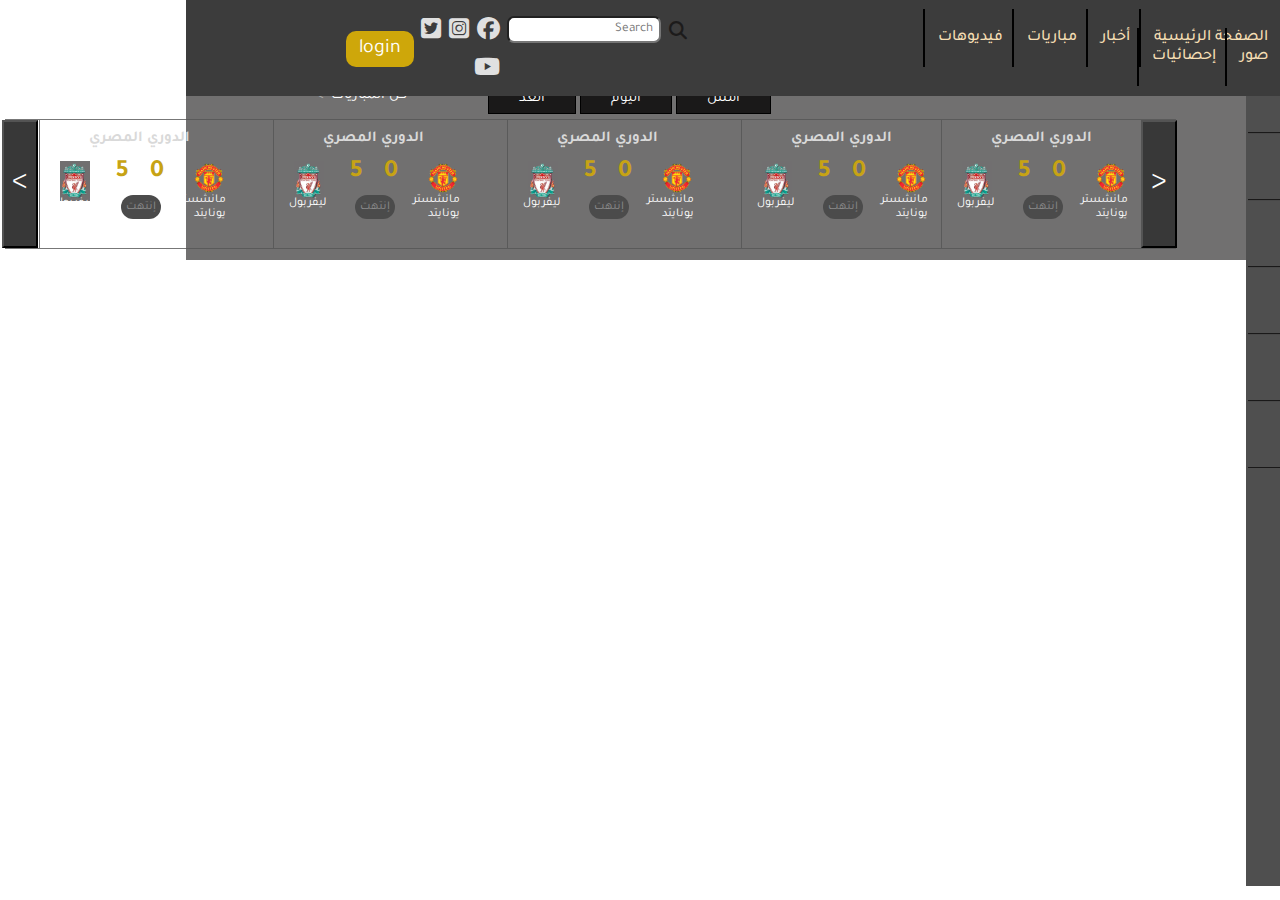
<file: index.html>
<!DOCTYPE html>
<html lang="en">

    <head>
        <meta charset="UTF-8">
        <meta http-equiv="X-UA-Compatible" content="IE=edge">
        <meta name="viewport" content="width=device-width, initial-scale=1.0">
        <link rel="stylesheet" href="css/index.css">
        <link rel="stylesheet" href="https://cdnjs.cloudflare.com/ajax/libs/font-awesome/6.1.1/css/all.min.css">
        <link href="https://fonts.googleapis.com/css2?family=Poppins:ital,wght@0,100;0,200;0,300;0,400;0,500;0,600;0,700;0,800;0,900;1,100;1,200;1,300;1,400;1,500;1,600;1,700;1,800;1,900&family=Tajawal:wght@200;300;400;500;700;800;900&display=swap" rel="stylesheet">    <title>Document</title>
        <link href="https://fonts.googleapis.com/css2?family=Lemonada:wght@300;400;500;600;700&family=Noto+Nastaliq+Urdu:wght@400;700&display=swap" rel="stylesheet">            
    </head>

    <body>
        <header>
            <a href="#" class="logo">سَنتر</a>
            <div class="parts">
                <a href="#" class="page-1">الصفحة الرئيسية</a>
                <a href="#" class="page-1">أخبار</a>
                <a href="#" class="page-1">مباريات</a>
                <a href="#" class="page-1">فيديوهات</a>
                <a href="#" class="page-1">صور</a>
                <a href="#" class="page-1">إحصائيات</a>
            </div>
            <nav>
                <a href="#">
                    <i class="fa-solid fa-magnifying-glass" id="search-btn"></i>
                </a>
                <input type="text" placeholder="  Search" class="search">
                <div class="social-icons">
                    <a href="#"><i class="fa-brands fa-facebook" id="face"></i></a>
                    <a href="#"><i class="fa-brands fa-instagram-square" id="insta"></i></a>
                    <a href="#"><i class="fa-brands fa-twitter-square" id="twit"></i></a>
                    <a href="#"><i class="fa-brands fa-youtube" id="yt"></i> </a>
                </div>
            </nav>
            <a href="#" class="login">login</a>
        </header>

        <aside>
            <ul>
                <li><a href="#">دوري أبطال أوروبا</a></li>
                <li><a href="#">دوري أبطال أفريقيا</a></li>
                <li><a href="#">الدوري المصري</a></li>
                <li><a href="#">أندية</a></li>
                <li><a href="#">لاعبون</a></li>
                <li><a href="#">بطولات أخري</a></li>
            </ul>
        </aside>
        <div class="matches">
            <div class="head">
                <a href="#">أمس</a>
                <a href="#">اليوم</a>
                <a href="#">الغد</a>
            </div>
            <a href="#" class="all-matches">كل المباريات</a>
            <a href="#" class="icon">></a>
            <div class="show">
                <div class="back">
                    <button><</button>                
                </div>
                <div class="match-1">
                    <h5>الدوري المصري</h5>
                    <div class="man-unt">
                        <img src="media/man utd.png" alt="">
                        <span class="man-unt-name">مانشستر<br>يونايتد</span>
                    </div>
                    <div class="score-1">
                        <p>0 5</p>
                    </div>
                    <span class="panc-1">إنتهت</span>
                    <div class="lever">
                        <img src="media/leverpool.jpg" alt="">
                        <span class="lever-name">ليفربول</span>
                    </div>
                </div>
                <div class="match-2">
                    <h5>الدوري المصري</h5>
                    <div class="man-unt">
                        <img src="media/man utd.png" alt="">
                        <span class="man-unt-name">مانشستر<br>يونايتد</span>
                    </div>
                    <div class="score-1">
                        <p>0 5</p>
                    </div>
                    <span class="panc-1">إنتهت</span>
                    <div class="lever">
                        <img src="media/leverpool.jpg" alt="">
                        <span class="lever-name">ليفربول</span>
                </div>







                <div class="match-2">
                    <h5>الدوري المصري</h5>
                    <div class="man-unt">
                        <img src="media/man utd.png" alt="">
                        <span class="man-unt-name">مانشستر<br>يونايتد</span>
                    </div>
                    <div class="score-1">
                        <p>0 5</p>
                    </div>
                    <span class="panc-1">إنتهت</span>
                    <div class="lever">
                        <img src="media/leverpool.jpg" alt="">
                        <span class="lever-name">ليفربول</span>
                </div>










                <div class="match-2">
                    <h5>الدوري المصري</h5>
                    <div class="man-unt">
                        <img src="media/man utd.png" alt="">
                        <span class="man-unt-name">مانشستر<br>يونايتد</span>
                    </div>
                    <div class="score-1">
                        <p>0 5</p>
                    </div>
                    <span class="panc-1">إنتهت</span>
                    <div class="lever">
                        <img src="media/leverpool.jpg" alt="">
                        <span class="lever-name">ليفربول</span>
                </div>















                <div class="match-2">
                    <h5>الدوري المصري</h5>
                    <div class="man-unt">
                        <img src="media/man utd.png" alt="">
                        <span class="man-unt-name">مانشستر<br>يونايتد</span>
                    </div>
                    <div class="score-1">
                        <p>0 5</p>
                    </div>
                    <span class="panc-1">إنتهت</span>
                    <div class="lever">
                        <img src="media/leverpool.jpg" alt="">
                        <span class="lever-name">ليفربول</span>
                </div>
                <div class="next">
                    <button>></button>                
                </div>
            </div>
    </body>

</html>
</file>
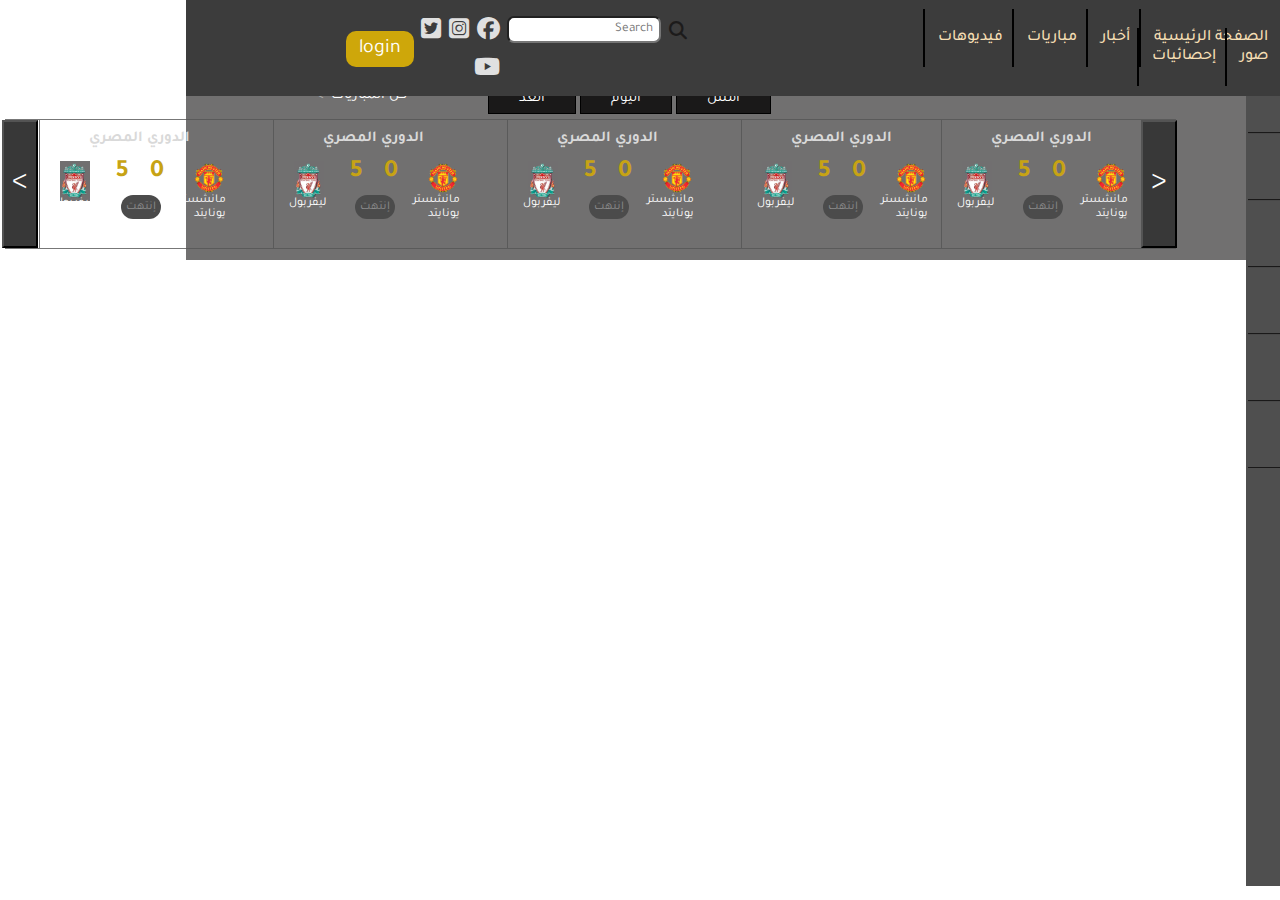
<file: main page.html>
<!DOCTYPE html>
<html lang="en">

    <head>
        <meta charset="UTF-8">
        <meta http-equiv="X-UA-Compatible" content="IE=edge">
        <meta name="viewport" content="width=device-width, initial-scale=1.0">
        <link rel="stylesheet" href="css/index.css">
        <link rel="stylesheet" href="https://cdnjs.cloudflare.com/ajax/libs/font-awesome/6.1.1/css/all.min.css">
        <link href="https://fonts.googleapis.com/css2?family=Poppins:ital,wght@0,100;0,200;0,300;0,400;0,500;0,600;0,700;0,800;0,900;1,100;1,200;1,300;1,400;1,500;1,600;1,700;1,800;1,900&family=Tajawal:wght@200;300;400;500;700;800;900&display=swap" rel="stylesheet">    <title>Document</title>
        <link href="https://fonts.googleapis.com/css2?family=Lemonada:wght@300;400;500;600;700&family=Noto+Nastaliq+Urdu:wght@400;700&display=swap" rel="stylesheet">            
    </head>

    <body>
        <header>
            <a href="#" class="logo">سَنتر</a>
            <div class="parts">
                <a href="#" class="page-1">الصفحة الرئيسية</a>
                <a href="#" class="page-1">أخبار</a>
                <a href="#" class="page-1">مباريات</a>
                <a href="#" class="page-1">فيديوهات</a>
                <a href="#" class="page-1">صور</a>
                <a href="#" class="page-1">إحصائيات</a>
            </div>
            <nav>
                <a href="#">
                    <i class="fa-solid fa-magnifying-glass" id="search-btn"></i>
                </a>
                <input type="text" placeholder="  Search" class="search">
                <div class="social-icons">
                    <a href="#"><i class="fa-brands fa-facebook" id="face"></i></a>
                    <a href="#"><i class="fa-brands fa-instagram-square" id="insta"></i></a>
                    <a href="#"><i class="fa-brands fa-twitter-square" id="twit"></i></a>
                    <a href="#"><i class="fa-brands fa-youtube" id="yt"></i> </a>
                </div>
            </nav>
            <a href="#" class="login">login</a>
        </header>

        <aside>
            <ul>
                <li><a href="#">دوري أبطال أوروبا</a></li>
                <li><a href="#">دوري أبطال أفريقيا</a></li>
                <li><a href="#">الدوري المصري</a></li>
                <li><a href="#">أندية</a></li>
                <li><a href="#">لاعبون</a></li>
                <li><a href="#">بطولات أخري</a></li>
            </ul>
        </aside>
        <div class="matches">
            <div class="head">
                <a href="#">أمس</a>
                <a href="#">اليوم</a>
                <a href="#">الغد</a>
            </div>
            <a href="#" class="all-matches">كل المباريات</a>
            <a href="#" class="icon">></a>
            <div class="show">
                <div class="back">
                    <button><</button>                
                </div>
                <div class="match-1">
                    <h5>الدوري المصري</h5>
                    <div class="man-unt">
                        <img src="media/man utd.png" alt="">
                        <span class="man-unt-name">مانشستر<br>يونايتد</span>
                    </div>
                    <div class="score-1">
                        <p>0 5</p>
                    </div>
                    <span class="panc-1">إنتهت</span>
                    <div class="lever">
                        <img src="media/leverpool.jpg" alt="">
                        <span class="lever-name">ليفربول</span>
                    </div>
                </div>
                <div class="match-2">
                    <h5>الدوري المصري</h5>
                    <div class="man-unt">
                        <img src="media/man utd.png" alt="">
                        <span class="man-unt-name">مانشستر<br>يونايتد</span>
                    </div>
                    <div class="score-1">
                        <p>0 5</p>
                    </div>
                    <span class="panc-1">إنتهت</span>
                    <div class="lever">
                        <img src="media/leverpool.jpg" alt="">
                        <span class="lever-name">ليفربول</span>
                </div>







                <div class="match-2">
                    <h5>الدوري المصري</h5>
                    <div class="man-unt">
                        <img src="media/man utd.png" alt="">
                        <span class="man-unt-name">مانشستر<br>يونايتد</span>
                    </div>
                    <div class="score-1">
                        <p>0 5</p>
                    </div>
                    <span class="panc-1">إنتهت</span>
                    <div class="lever">
                        <img src="media/leverpool.jpg" alt="">
                        <span class="lever-name">ليفربول</span>
                </div>










                <div class="match-2">
                    <h5>الدوري المصري</h5>
                    <div class="man-unt">
                        <img src="media/man utd.png" alt="">
                        <span class="man-unt-name">مانشستر<br>يونايتد</span>
                    </div>
                    <div class="score-1">
                        <p>0 5</p>
                    </div>
                    <span class="panc-1">إنتهت</span>
                    <div class="lever">
                        <img src="media/leverpool.jpg" alt="">
                        <span class="lever-name">ليفربول</span>
                </div>















                <div class="match-2">
                    <h5>الدوري المصري</h5>
                    <div class="man-unt">
                        <img src="media/man utd.png" alt="">
                        <span class="man-unt-name">مانشستر<br>يونايتد</span>
                    </div>
                    <div class="score-1">
                        <p>0 5</p>
                    </div>
                    <span class="panc-1">إنتهت</span>
                    <div class="lever">
                        <img src="media/leverpool.jpg" alt="">
                        <span class="lever-name">ليفربول</span>
                </div>
                <div class="next">
                    <button>></button>                
                </div>
            </div>
    </body>

</html>
</file>
<file: css/index.css>
* {
    padding: 0;
    margin: 0;
    box-sizing: border-box;
    direction: rtl;    
    font-family: 'Tajawal', sans-serif;

}

header {
    background-color: rgb(60, 60, 60);
    text-align: right;
    width: 100%;
    position: fixed;
    z-index: 999;
    padding: 10px 120px;
    display: flex;
    justify-content: space-between;
    align-items: center;
}

.logo {
    text-decoration: none;
    margin-top: -20px ;
    margin-bottom: -7px;
    color: #c7a314;
    font-size: 30px;
    font-weight: 700;
    font-family: 'Noto Nastaliq Urdu', serif;
    
}

.parts {
    margin-left: 200px;
    margin-right: 26px;
}

.parts a {
    text-decoration: none;
    text-align: center;
    color: wheat;
    font-size: 16px;
    height: 100%;
    width: 50px;
    padding: 21px 0px;
    font-weight: 500;
    padding-left: 13px;
    padding-right: 5px;
    border-left: 2px solid rgb(0, 0, 0);
    transition: 0.7s ease;
}

.parts a:hover {
    color: #c49e09;
    transform: scale(1.1 ,1.1);
}

nav {
    display: flex;
    justify-content: center;
    align-content: center;
}

.search {
    color: rgb(0, 0, 0);
    height: 27px;
    width: 200px;
    margin-top: 6px;
    margin-left: 3px;
    margin-right: 3px;
    border-radius: 7px;
}

.search:hover {
    color: black;
}

#search-btn {
    font-size: 18px;
    color: black;
    width: px;
    height: 1px;
    color: rgb(28, 27, 27);
    margin-top: 12px;
    margin-left: 5px;
    border-radius: 50%;
    transition: 0.7s ease;
}

#search-btn:hover {
    color: #c49e09;
    transform: scale(1.1,1.1);
}

.social-icons a {
    color: rgba(255, 255, 255, 0.856);
    font-size: 23px;
    letter-spacing: 4px;
    justify-content: center;
    margin-top: 7px;
    display: inline-block;
    border-radius: 50%;
    transition: 0.7s ease;
}

.social-icons a #face:hover {
    color: 	#3b5998;
    transform: scale(1.3,1.3);
}

.social-icons a #insta:hover {
    color: #c36ea9	;
    transform: scale(1.3,1.3);
}

.social-icons a #twit:hover {
    color: #55acee;
    transform: scale(1.3,1.3);
}

.social-icons a #yt:hover {
    color: #cd201f	;
    transform: scale(1.3,1.3);
}

.login {
    text-decoration: none;
    color: rgb(255, 255, 255);
    font-size: 20px;
    font-weight: 400;
    padding: 6px 13px;
    margin-left: 40px;
    margin-top: 2px;
    display: inline-block;
    background-color: #cea70a;
    border-radius: 10px;
    transition: 0.7s ease;
}

.login:hover {
    background-color: #c49e09;
    transform: scale(1.1, 1.1);
}

aside {
    padding: 80px 2px;
    z-index: 998;
    width: 220px;
    height: 100%;
    background-color: rgb(79, 79, 79);
    position: absolute;
    right: 0px;
    top: -14px;
}


aside ul li {
    display: block;
    list-style: none;
    box-sizing: border-box;
    border-top: solid 1px rgba(26, 25, 25, 0.1);
    border-bottom: solid 1px rgb(26, 25, 25);

}

aside ul li a {
    color: white;
    display: block;
    padding-right: 7px;
    text-decoration: none;
    font-size: 20px;
    font-weight: 500;
    width: 100%;
    height: 100%;
    line-height: 65px;

}

aside ul li a:hover {
    color: #cea70a;
    padding-right: 13px;
    transform: scale(1.1,1.1);
}

.matches{
    width: 100%;
    height: 200px;
    background-color:rgb(113, 112, 112);
    position: absolute;
    top: 60px;
    z-index: 800;
}

.matches .head {
    position: absolute;
    top: 30px;
    right: 695px;
}

.matches .head a {
    text-decoration: none;
    text-align: center;
    font-size: 15px;
    height: 20px;
    color: white;
    padding: 7px 30px;
    border: 1px solid black;
    margin-top: 5px;
    background-color: rgb(26, 25, 25);
}

.matches .all-matches {
    position: absolute;
    left: 145px;
    top: 27px;
    text-decoration: none;
    font-size: 15px;
    color: white;
}

.matches .icon {
    position: absolute;
    left: 125px;
    top: 26px;
    text-decoration: none;
    font-size: 15px;
    color: white;
    z-index: 800;
    padding: 1px 5px;
    color: rgb(178, 178, 178);
}

.show{
    position: absolute;
    top: 59px;
    height: 130px;
    width: 1171px;
    right: 290px;
    border: 1px solid rgba(85, 85, 85, 0.8);
}

.show .back {
    width: 34px;
    position: absolute;
    right: -2px;
}

.show .back button {
    font-size: 30px;
    height: 128px;
    padding: 43px 8px;
    background-color: rgb(56, 56, 56);
    color: white;
    /* border: 10px rgba(85, 85, 85, 0.8); */
}

.show .match-1 {
    top: 0px;
    position: absolute;
    right: 34px;
    height: 100%;
    width: 200px;
    z-index: 800;
    border-left: 1px solid rgba(85, 85, 85, 0.8);
}

.show .match-1 h5 {
    font-size: 15px;
    color: rgb(217, 217, 217);
    text-align: center;
    padding-top: 10px;
}

.show .match-1 .man-unt{
    width: 50px;
    height: 60px;
    position: absolute;
    top: 38px;
    right: 10px;
}

.show .match-1 .man-unt img {
    height: 40px;
    width: 40px;
}

.show .match-1 .man-unt .man-unt-name {
    position: absolute;
    right: 3px;
    top: 35px;
    font-size: 12px;
    color: white;
}

.show .match-1 .score-1 {
    letter-spacing: 8px;
    position: absolute;
    top: 38px;
    right: 67px;
    font-size: 25px;
    color: #c7a314;
    font-weight: 700;
}

.show .match-1 .panc-1 {
    position: absolute;
    top: 75px;
    right:78px;
    padding: 5px;
    color: rgb(140, 140, 140);
    font-size: 12px;
    background-color: rgb(75, 75, 75);
    border-radius: 20px;
}

.show .match-1 .lever{
    position: absolute;
    top: 41px;
    right: 134px;
}

.show .match-1 .lever img {
    margin-right: 15px;
    height: 40px;
    width: 30px;
}

.show .match-1 .lever .lever-name {
    position: absolute;
    right: 13px;
    top: 35px;
    font-size: 12px;
    color: white;
}




































.show .match-2 {
    top: 0px;
    position: absolute;
    right: 234px;
    height: 100%;
    width: 200px;
    z-index: 800;
    border-left: 1px solid rgba(85, 85, 85, 0.8);
}

.show .match-2 h5 {
    font-size: 15px;
    color: rgb(217, 217, 217);
    text-align: center;
    padding-top: 10px;
}

.show .match-2 .man-unt{
    width: 50px;
    height: 60px;
    position: absolute;
    top: 38px;
    right: 10px;
}

.show .match-2 .man-unt img {
    height: 40px;
    width: 40px;
}

.show .match-2 .man-unt .man-unt-name {
    position: absolute;
    right: 3px;
    top: 35px;
    font-size: 12px;
    color: white;
}

.show .match-2 .score-1 {
    letter-spacing: 8px;
    position: absolute;
    top: 38px;
    right: 67px;
    font-size: 25px;
    color: #c7a314;
    font-weight: 700;
}

.show .match-2 .panc-1 {
    position: absolute;
    top: 75px;
    right:78px;
    padding: 5px;
    color: rgb(140, 140, 140);
    font-size: 12px;
    background-color: rgb(75, 75, 75);
    border-radius: 20px;
}

.show .match-2 .lever{
    position: absolute;
    top: 41px;
    right: 134px;
}

.show .match-2 .lever img {
    margin-right: 15px;
    height: 40px;
    width: 30px;
}

.show .match-2 .lever .lever-name {
    position: absolute;
    right: 13px;
    top: 35px;
    font-size: 12px;
    color: white;
}





































.show .match-3 {
    top: 0px;
    position: absolute;
    right: 234px;
    height: 100%;
    width: 200px;
    z-index: 800;
    border-left: 1px solid rgba(85, 85, 85, 0.8);
}

.show .match-3 h5 {
    font-size: 15px;
    color: rgb(217, 217, 217);
    text-align: center;
    padding-top: 10px;
}

.show .match-3 .man-unt{
    width: 50px;
    height: 60px;
    position: absolute;
    top: 38px;
    right: 10px;
}

.show .match-3 .man-unt img {
    height: 40px;
    width: 40px;
}

.show .match-3 .man-unt .man-unt-name {
    position: absolute;
    right: 3px;
    top: 35px;
    font-size: 12px;
    color: white;
}

.show .match-3 .score-1 {
    letter-spacing: 8px;
    position: absolute;
    top: 38px;
    right: 67px;
    font-size: 25px;
    color: #c7a314;
    font-weight: 700;
}

.show .match-3 .panc-1 {
    position: absolute;
    top: 75px;
    right:78px;
    padding: 5px;
    color: rgb(140, 140, 140);
    font-size: 12px;
    background-color: rgb(75, 75, 75);
    border-radius: 20px;
}

.show .match-3 .lever{
    position: absolute;
    top: 41px;
    right: 134px;
}

.show .match-3 .lever img {
    margin-right: 15px;
    height: 40px;
    width: 30px;
}

.show .match-3 .lever .lever-name {
    position: absolute;
    right: 13px;
    top: 35px;
    font-size: 12px;
    color: white;
}




































.show .match-4 {
    top: 0px;
    position: absolute;
    right: 234px;
    height: 100%;
    width: 200px;
    z-index: 800;
    border-left: 1px solid rgba(85, 85, 85, 0.8);
}

.show .match-4 h5 {
    font-size: 15px;
    color: rgb(217, 217, 217);
    text-align: center;
    padding-top: 10px;
}

.show .match-4 .man-unt{
    width: 50px;
    height: 60px;
    position: absolute;
    top: 38px;
    right: 10px;
}

.show .match-4 .man-unt img {
    height: 40px;
    width: 40px;
}

.show .match-4 .man-unt .man-unt-name {
    position: absolute;
    right: 3px;
    top: 35px;
    font-size: 12px;
    color: white;
}

.show .match-4 .score-1 {
    letter-spacing: 8px;
    position: absolute;
    top: 38px;
    right: 67px;
    font-size: 25px;
    color: #c7a314;
    font-weight: 700;
}

.show .match-4 .panc-1 {
    position: absolute;
    top: 75px;
    right:78px;
    padding: 5px;
    color: rgb(140, 140, 140);
    font-size: 12px;
    background-color: rgb(75, 75, 75);
    border-radius: 20px;
}

.show .match-4 .lever{
    position: absolute;
    top: 41px;
    right: 134px;
}

.show .match-4 .lever img {
    margin-right: 15px;
    height: 40px;
    width: 30px;
}

.show .match-4 .lever .lever-name {
    position: absolute;
    right: 13px;
    top: 35px;
    font-size: 12px;
    color: white;
}

.show .next {
    width: 38px;
    position: absolute;
    right: 201px;
    top: 0px;
}

.show .next button {
    font-size: 30px;
    padding: 43px 8px;
    height: 128px;
    background-color: rgb(56, 56, 56);
    color: white;
    /* border: 10px rgba(85, 85, 85, 0.8); */
}
</file>
